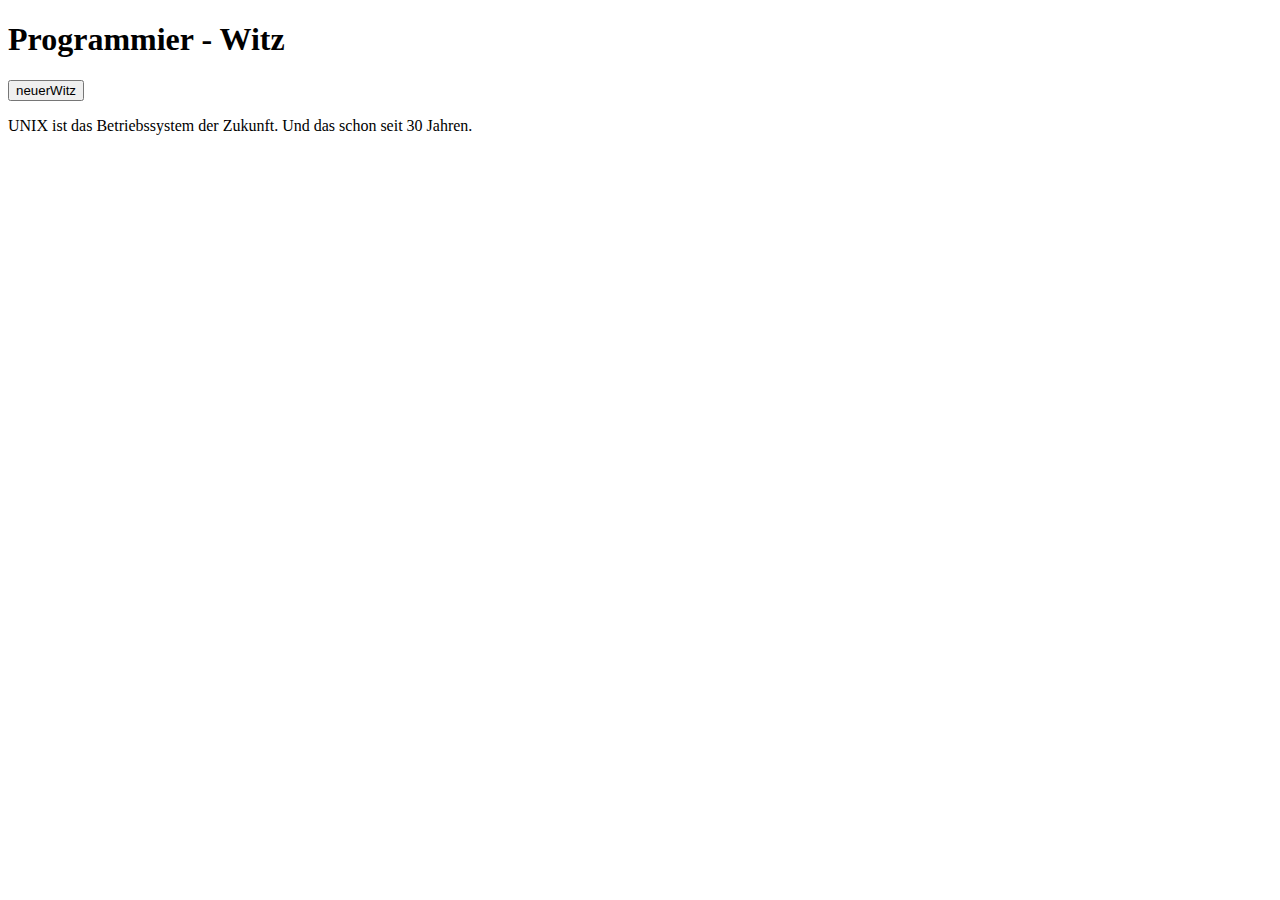
<file: index.html>
<!DOCTYPE html>
<html lang="en">
    <head>
        <meta charset="UTF-8" />
        <meta name="viewport" content="width=device-width, initial-scale=1.0" />
        <title>Document</title>
        
    </head>
    <body>
        <h1 id="headline">Programmier - Witz</h1>

        <button onclick="">neuerWitz</button>

        <p id="witz">UNIX ist das Betriebssystem der Zukunft. Und das schon seit 30 Jahren.</p>
    </body>
</html>
</file>
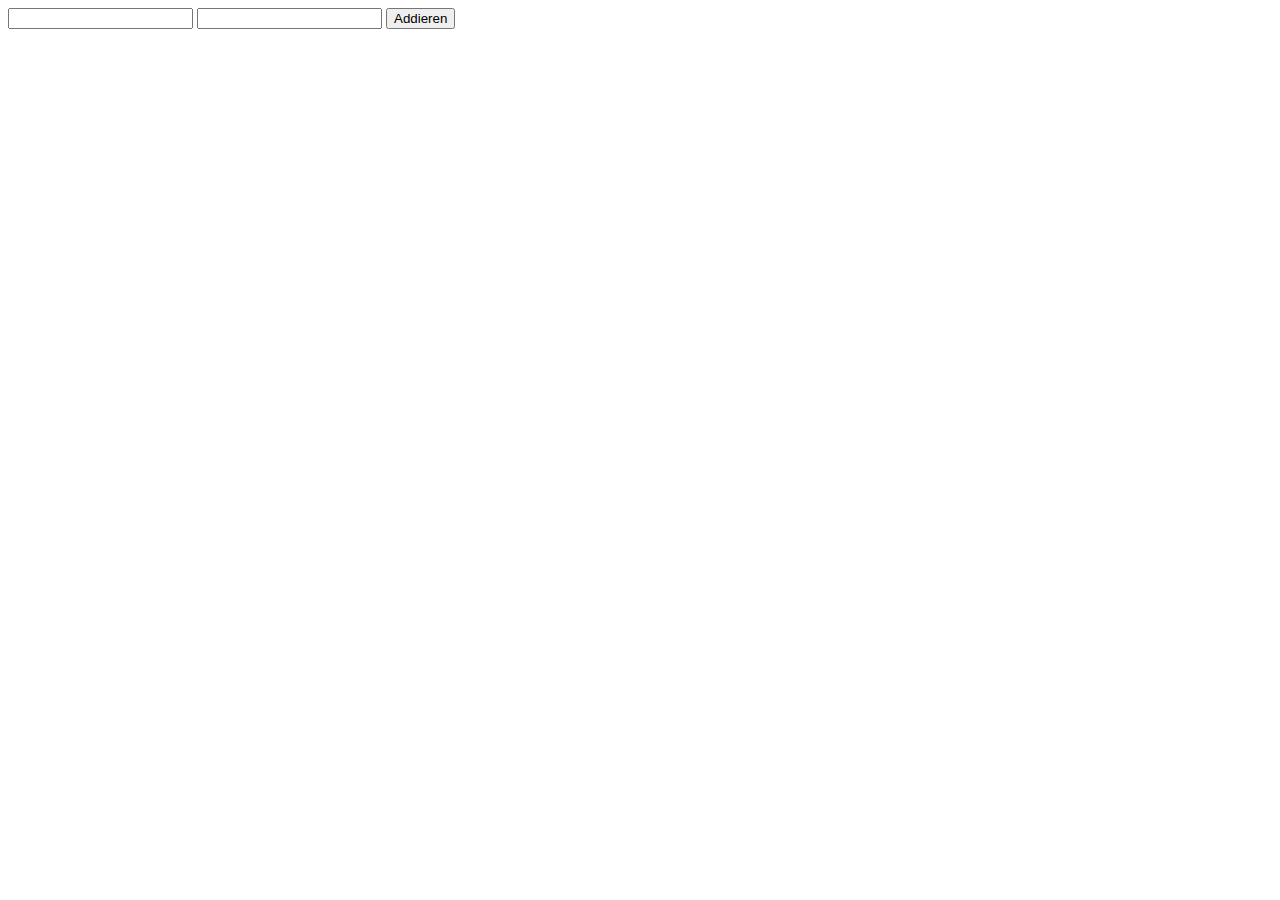
<file: einfacherRechner/index.html>
<!DOCTYPE html>
<html lang="en">
<head>
    <meta charset="UTF-8">
    <meta name="viewport" content="width=device-width, initial-scale=1.0">
    <script src="script.js"></script>
    <title>Einfacher Rechner</title>
</head>
<body>
    <input id="number1" type="number">
    <input id="number2" type="number">
    <button onclick="add()">Addieren</button>
    <h1 id="headlien"></h1>
</body>
</html>
</file>
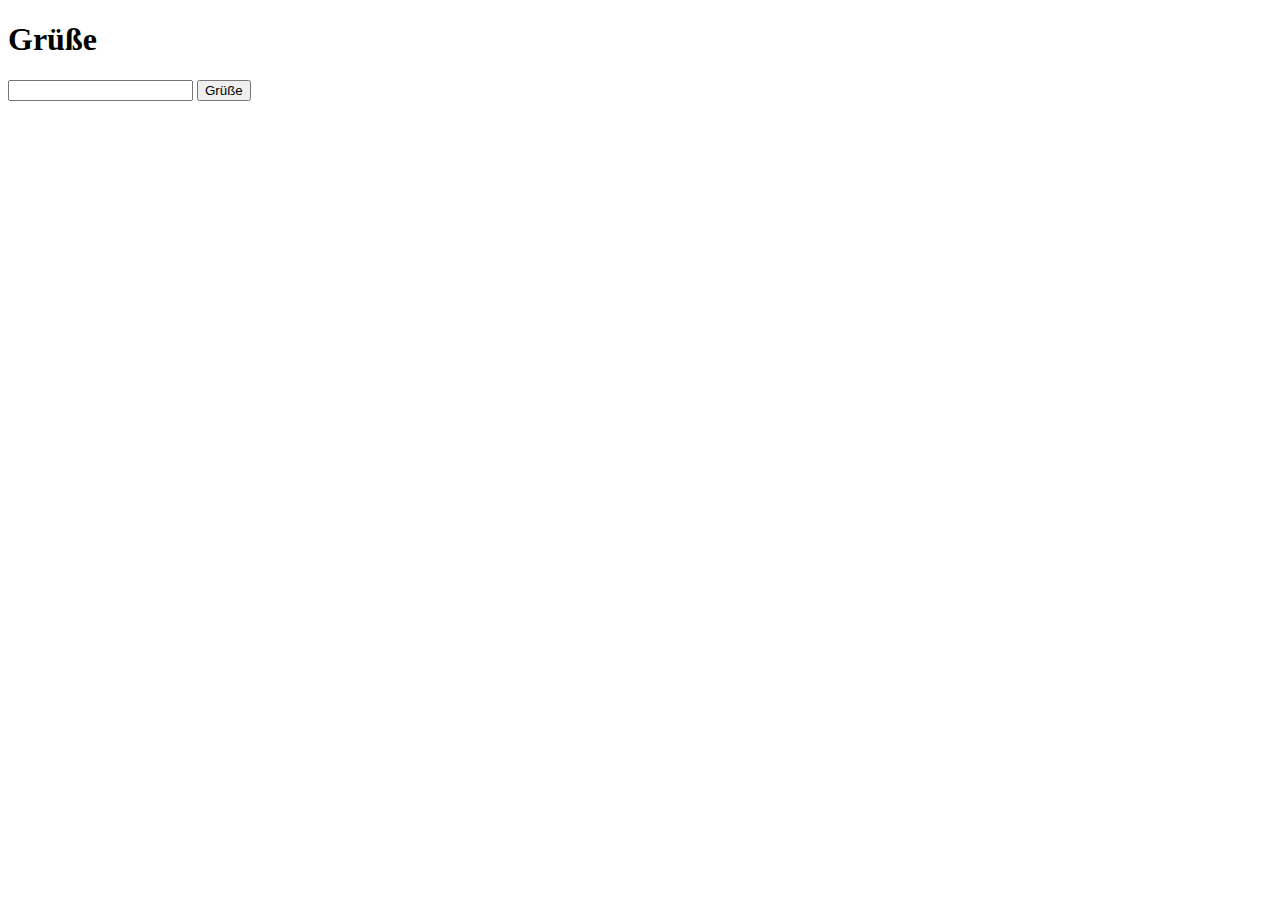
<file: funktionsparameter/index.html>
<!DOCTYPE html>
<html lang="en">
    <head>
        <meta charset="UTF-8" />
        <meta name="viewport" content="width=device-width, initial-scale=1.0" />
        <title>Grüße</title>
        <script src="script.js"></script>
    </head>
    <body>
        <h1 id="headline">Grüße</h1>

        <input id="nameField">
        <button onclick="greetFromTextField()">Grüße</button>
        
        <p id="greeting">
            
        </p>
    
    </body>
</html>
</file>
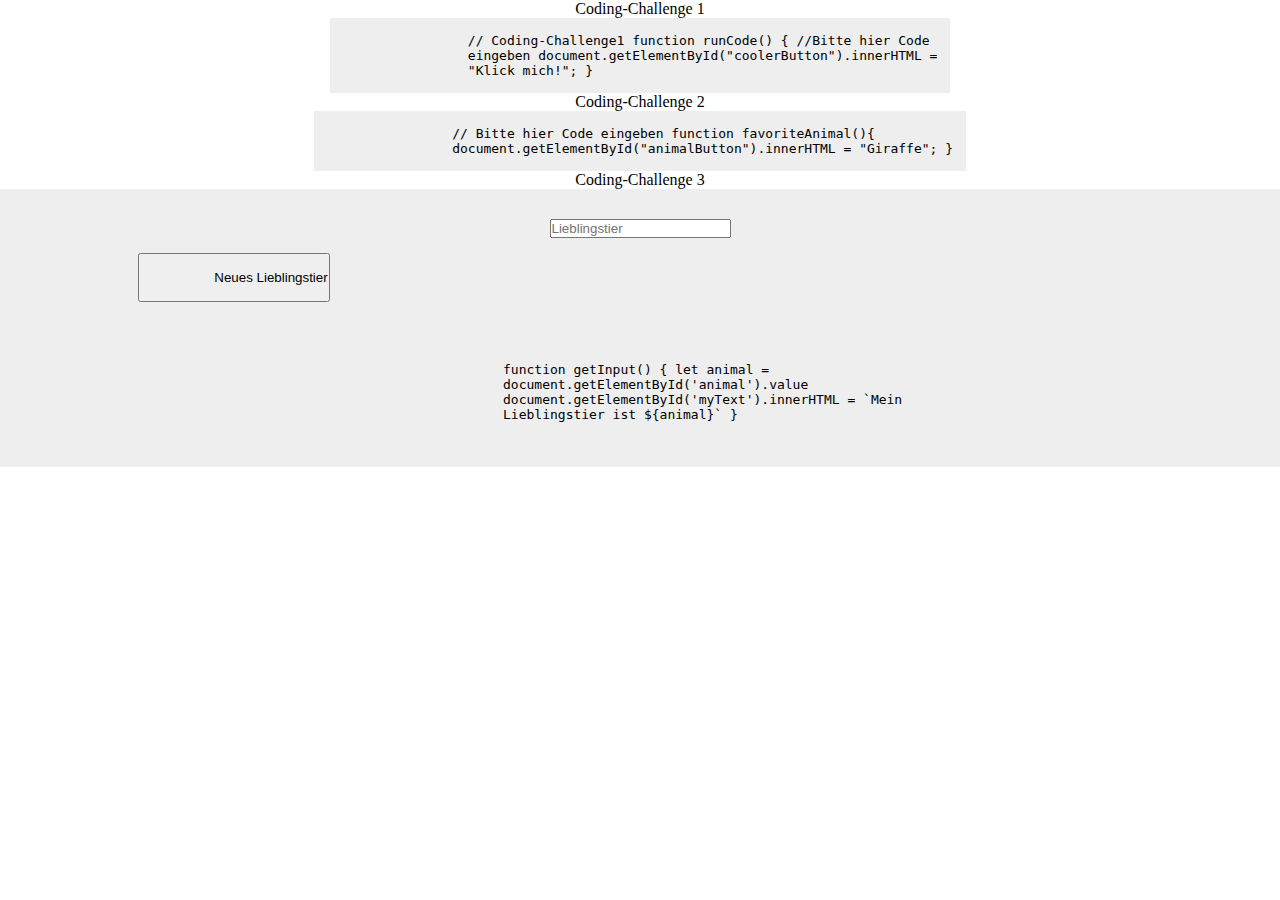
<file: jsFunction/index.html>
<!DOCTYPE html>
<html lang="en">
    <head>
        <meta charset="UTF-8" />
        <meta name="viewport" content="width=device-width, initial-scale=1.0" />
        <title>Document</title>
        <link rel="stylesheet" href="style.css" />
    </head>
    <body>
        <p>Coding-Challenge 1</p>
        <p>
            <code>
                // Coding-Challenge1 function runCode() { //Bitte hier Code
                eingeben document.getElementById("coolerButton").innerHTML =
                "Klick mich!"; }
            </code>
        </p>

        <p>Coding-Challenge 2</p>
        <p>
            <code>
                // Bitte hier Code eingeben function favoriteAnimal(){
                document.getElementById("animalButton").innerHTML = "Giraffe"; }
            </code>
        </p>

        <p>Coding-Challenge 3</p>
        <code>
            <p>
                <input id="animal" placeholder="Lieblingstier" />
                <div id="myText"></div>
                <button id="newAnimal" onclick="getInput()">
                    Neues Lieblingstier
                </button>
            </p>
            <p>
                function getInput() { let animal =
                document.getElementById('animal').value
                document.getElementById('myText').innerHTML = `Mein
                Lieblingstier ist ${animal}` }
            </p>
        </code>
    </body>
</html>
</file>
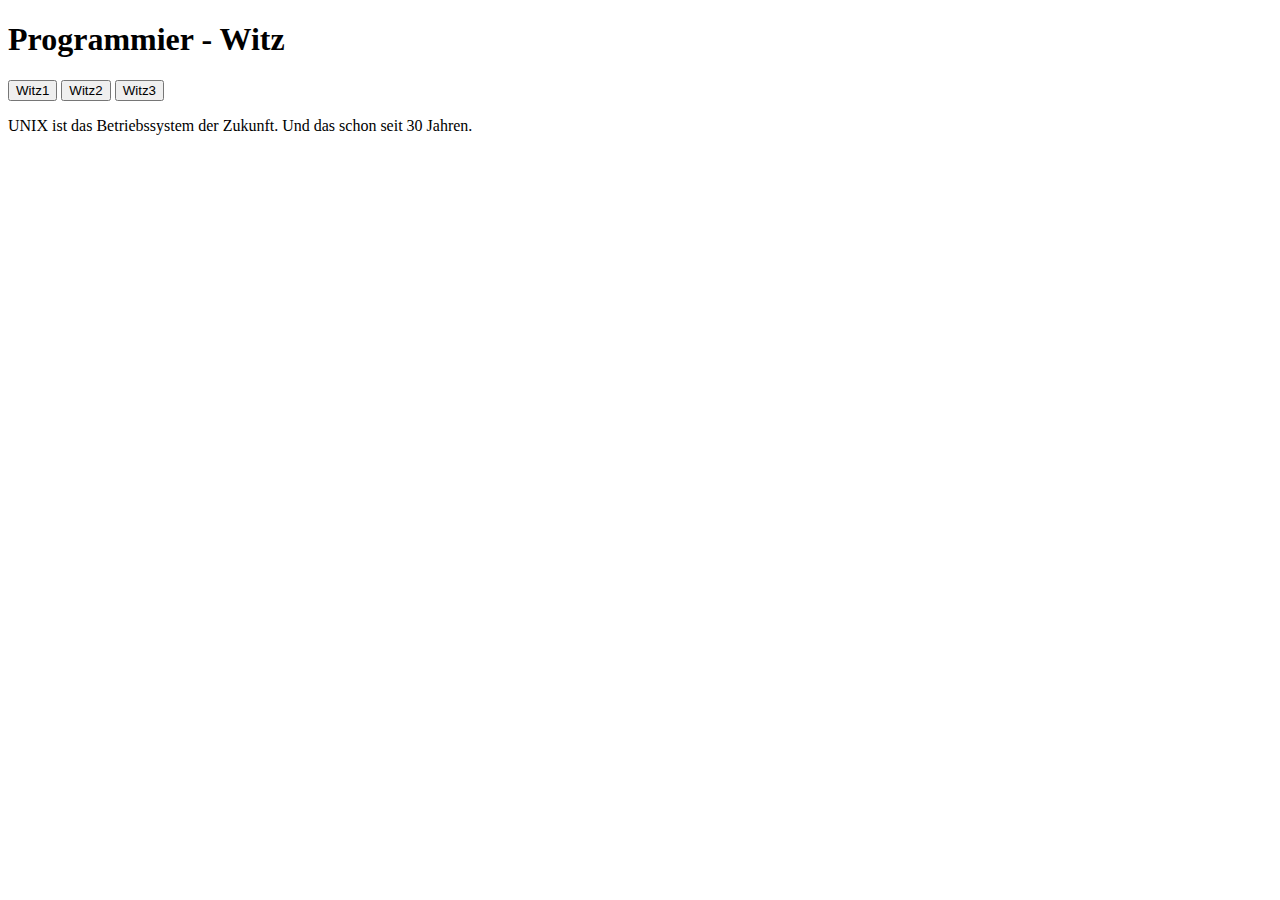
<file: programmierWitz/index.html>
<!DOCTYPE html>
<html lang="en">
    <head>
        <meta charset="UTF-8" />
        <meta name="viewport" content="width=device-width, initial-scale=1.0" />
        <title>Document</title>
        <script src="script.js"></script>
    </head>
    <body>
        <h1 id="headline">Programmier - Witz</h1>

        <button onclick="joke1()">Witz1</button>
        <button onclick="joke2()">Witz2</button>
        <button onclick="joke3()">Witz3</button>

        <p id="joke">
            UNIX ist das Betriebssystem der Zukunft. Und das schon seit 30
            Jahren.
        </p>
    
    </body>
</html>
</file>
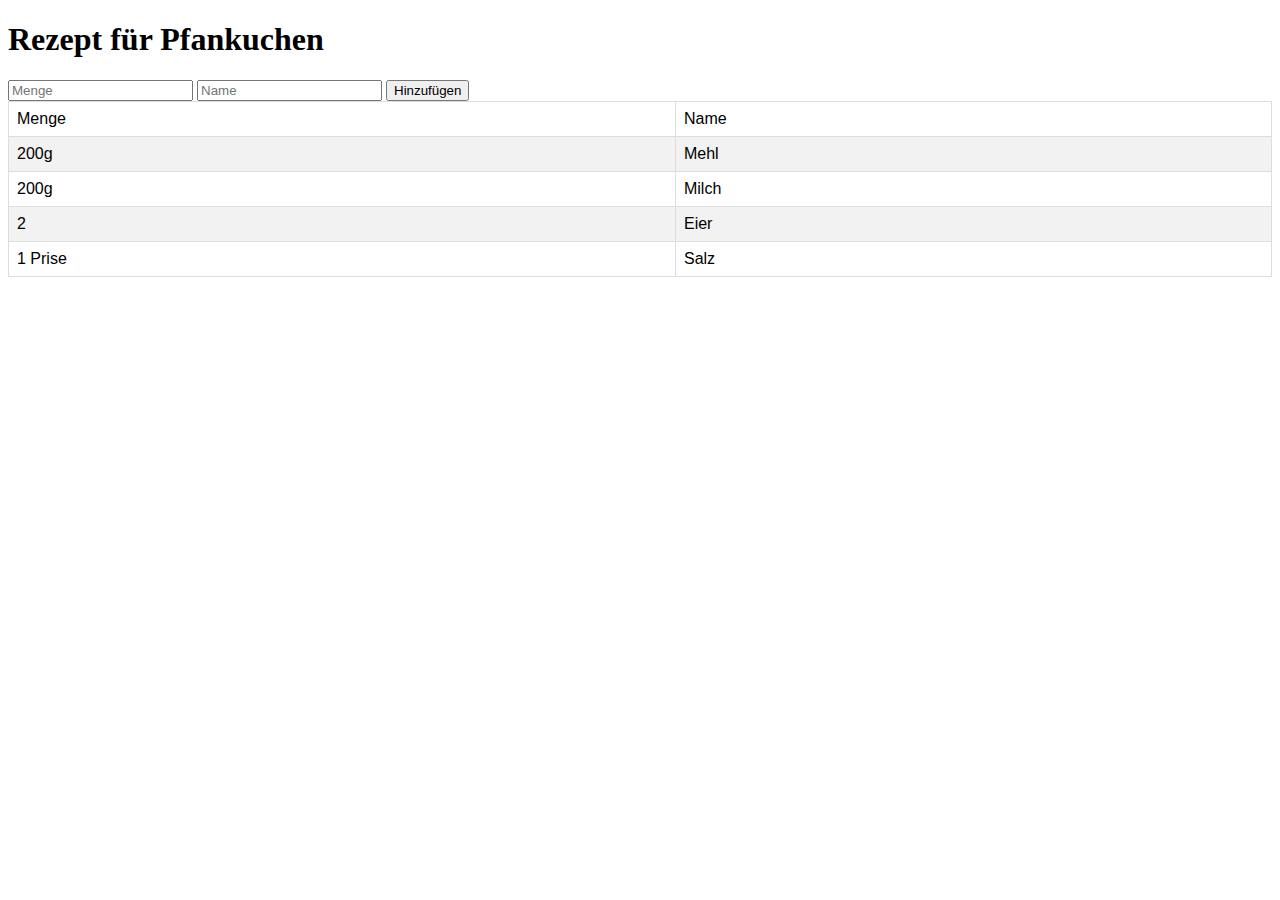
<file: uebungPfankuchen/index.html>
<!DOCTYPE html>
<html lang="en">
    <head>
        <meta charset="UTF-8" />
        <meta name="viewport" content="width=device-width, initial-scale=1.0" />
        <link rel="stylesheet" href="style.css" />
        <script src="script.js"></script>
        <title>PfankuchenRezept</title>
    </head>
    <body onload="addAll()">

        <h1>Rezept für Pfankuchen</h1>

        <input id="menge" type="text" placeholder="Menge">
        <input id="name" type="text" placeholder="Name">
        <button onclick="addNewIngedient()" id="hinzufügen">Hinzufügen</button>

        <table>
            <tbody id="table">
                <tr>
                    <td>Menge</td>
                    <td>Name</td>
                </tr>
            </tbody>
        </table>
    </body>
</html>
</file>
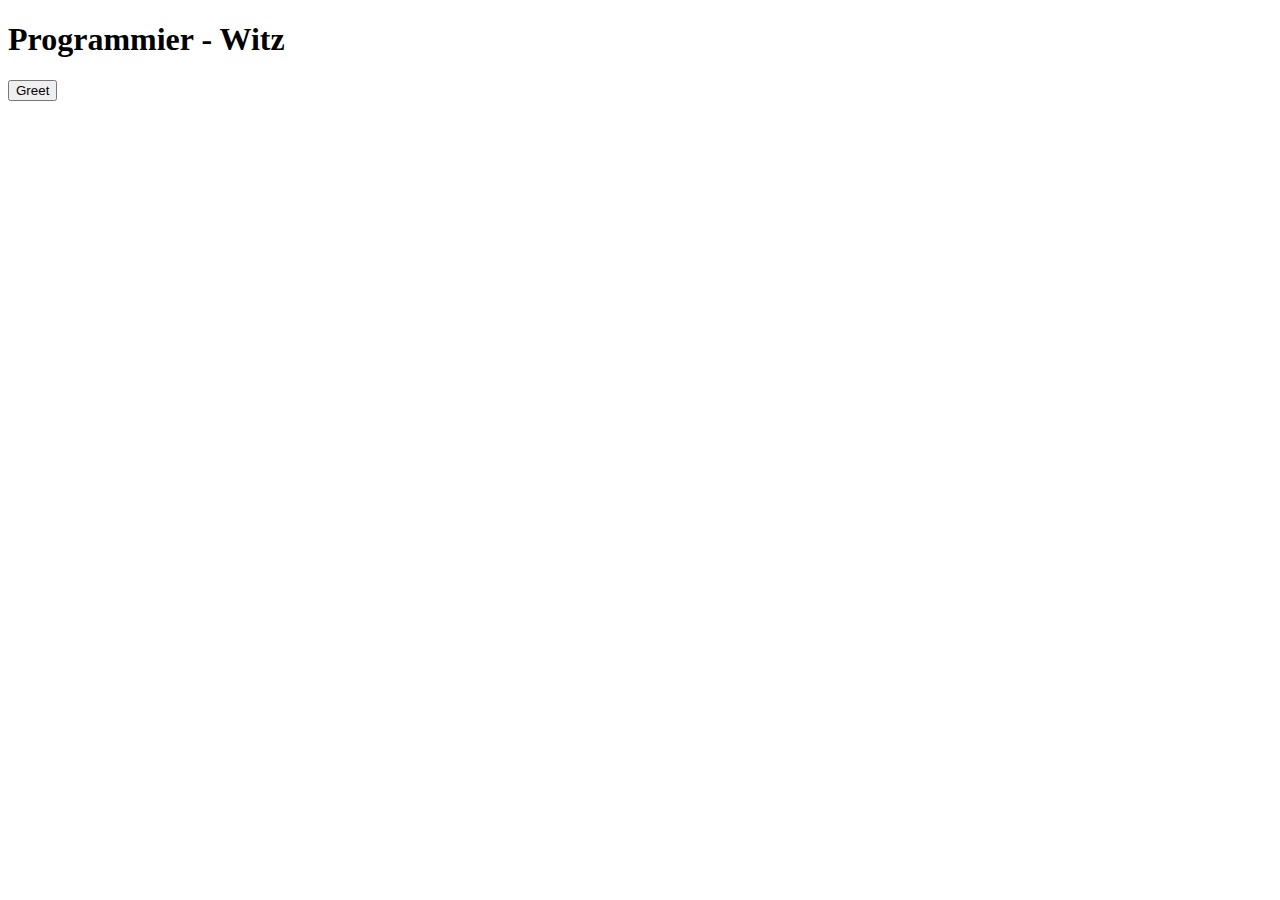
<file: variablen/index.html>
<!DOCTYPE html>
<html lang="en">
    <head>
        <meta charset="UTF-8" />
        <meta name="viewport" content="width=device-width, initial-scale=1.0" />
        <title>Document</title>
        <script src="script.js"></script>
    </head>
    <body>
        <h1 id="headline">Programmier - Witz</h1>

        <button onclick="greet()">Greet</button>
    
        <p id="greeting">
            
        </p>
    
    </body>
</html>
</file>
<file: jsFunction/style.css>
* {
    margin: 0;
    padding: 0;
}
p {
    display: flex;
    justify-content: center;
    
}

pre {
    display: flex;
    justify-content: center;
    flex-direction: column;
}

code {
    display: block;
    white-space: pre;
    padding: 0 1em;
    background-color: #eee;
}
</file>
<file: uebungPfankuchen/style.css>
table {
    font-family: Arial, Helvetica, sans-serif;
    border-collapse: collapse;
    width: 100%;
}

table td,
table th {
    border: 1px solid #ddd;
    padding: 8px;
}

table tr:nth-child(even) {
    background-color: #f2f2f2;
}

table tr:hover {
    background-color: #ddd;
}

table th {
    padding-top: 12px;
    padding-bottom: 12px;
    text-align: left;
    background-color: #04aa6d;
    color: white;
}
</file>
